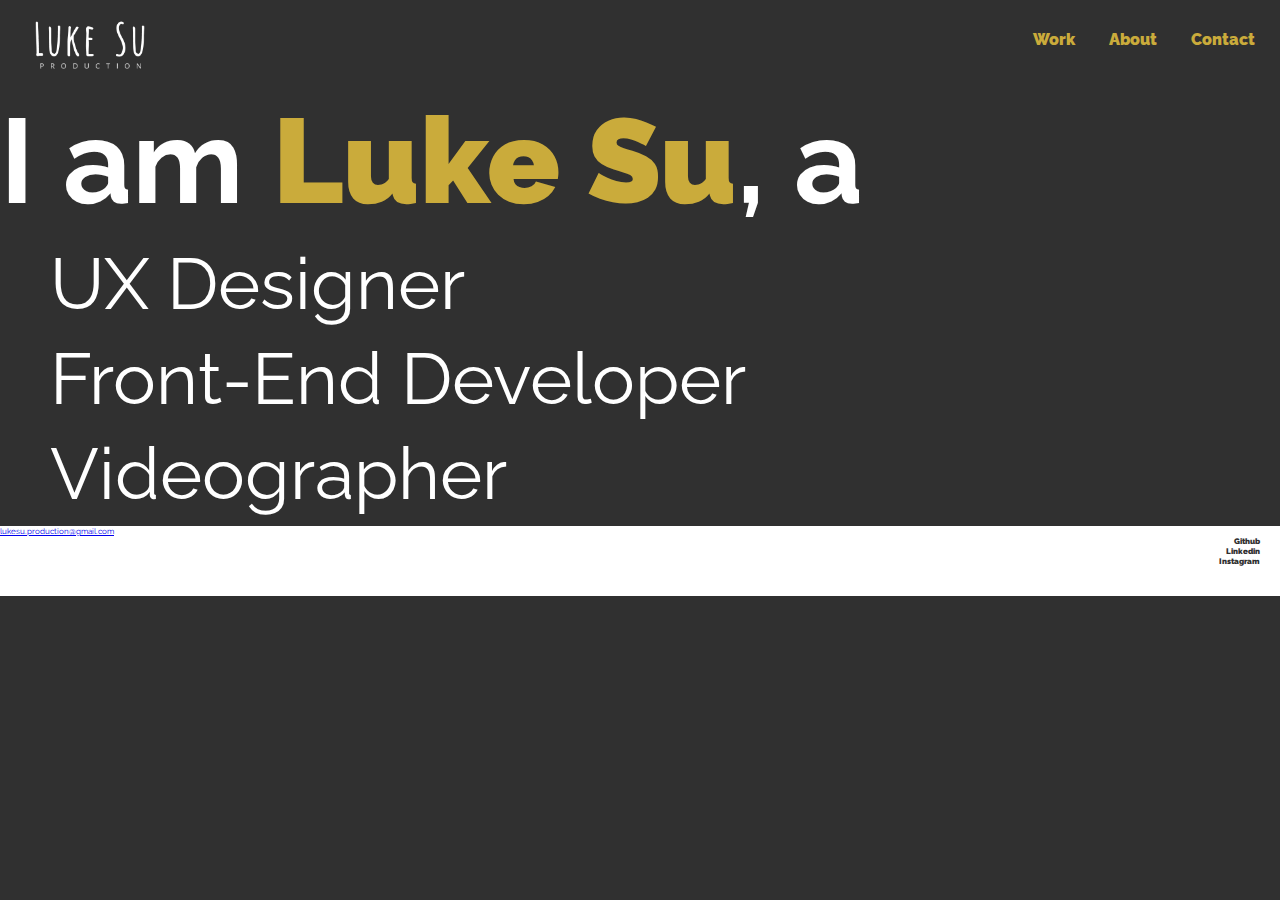
<file: index.html>
<!DOCTYPE html>
<html lang="en">
  <head>
    <meta charset="UTF-8" />
    <meta name="viewport" content="width=device-width, initial-scale=1" />
    <title>Luke Su Production</title>
    <link rel="stylesheet" href="css/styles.css" />
    <link rel="preconnect" href="https://fonts.googleapis.com" />
    <link rel="preconnect" href="https://fonts.gstatic.com" crossorigin />
<link rel="preconnect" href="https://fonts.googleapis.com"><link rel="preconnect" href="https://fonts.gstatic.com" crossorigin><link href="https://fonts.googleapis.com/css2?family=Open+Sans:wght@600&family=Raleway:wght@700&display=swap" rel="stylesheet">
  </head>

  <body>
      <header class="logo">
        <div class="logo-div">
          <a href="/index.html"><img src="/Images/Logo.png" class="logo-img" alt="Logo" /></a>
        </div>

        <nav class="nav">
          <ul class="nav__list">
            <li class="nav__item"><a href="#work" class="nav__link">Work</a></li>
            <li class="nav__item">
              <a href="/index.html" class="nav__link">About </a>
            </li>
            <li class="nav__item">
              <a href="/contact.html" class="nav__link">Contact</a>
            </li>
          </ul>
        </nav>
      </header>


    <section class="title_big">  
      <h1 class="title_big_h1">I am <strong>Luke Su</strong>, a</h1>
      <ul class="title_big_links">
        <li class="title_link" id="heading-ux"><a href="/uxdesign.html" class="main-list__link">UX Design</a>er</li>
        <li class="title_link" id="heading-ux"><a href="/uxdesign.html" class="main-list__link">Front-End Develop</a>er</li>
        <li class="title_link" id="heading-video"><a href="/video.html" class="main-list__link">Video</a>grapher</li>
      </ul>
    </section>

    <footer id="foot">
      <div class="footer">
        <a href="mailto:lukesu.production@gmail.com" class="footer-link">lukesu.production@gmail.com</a>
        <ul class="social-list">
          <li class="social-list__item"><a class="social-list__link">Github</a></li>
          <li class="social-list__item"><a class="social-list__link">Linkedin</a></li>
          <li class="social-list__item"><a class="social-list__link">Instagram</a></li>
      </ul>
      </div>
    </footer>
  </body>
</html>
</file>
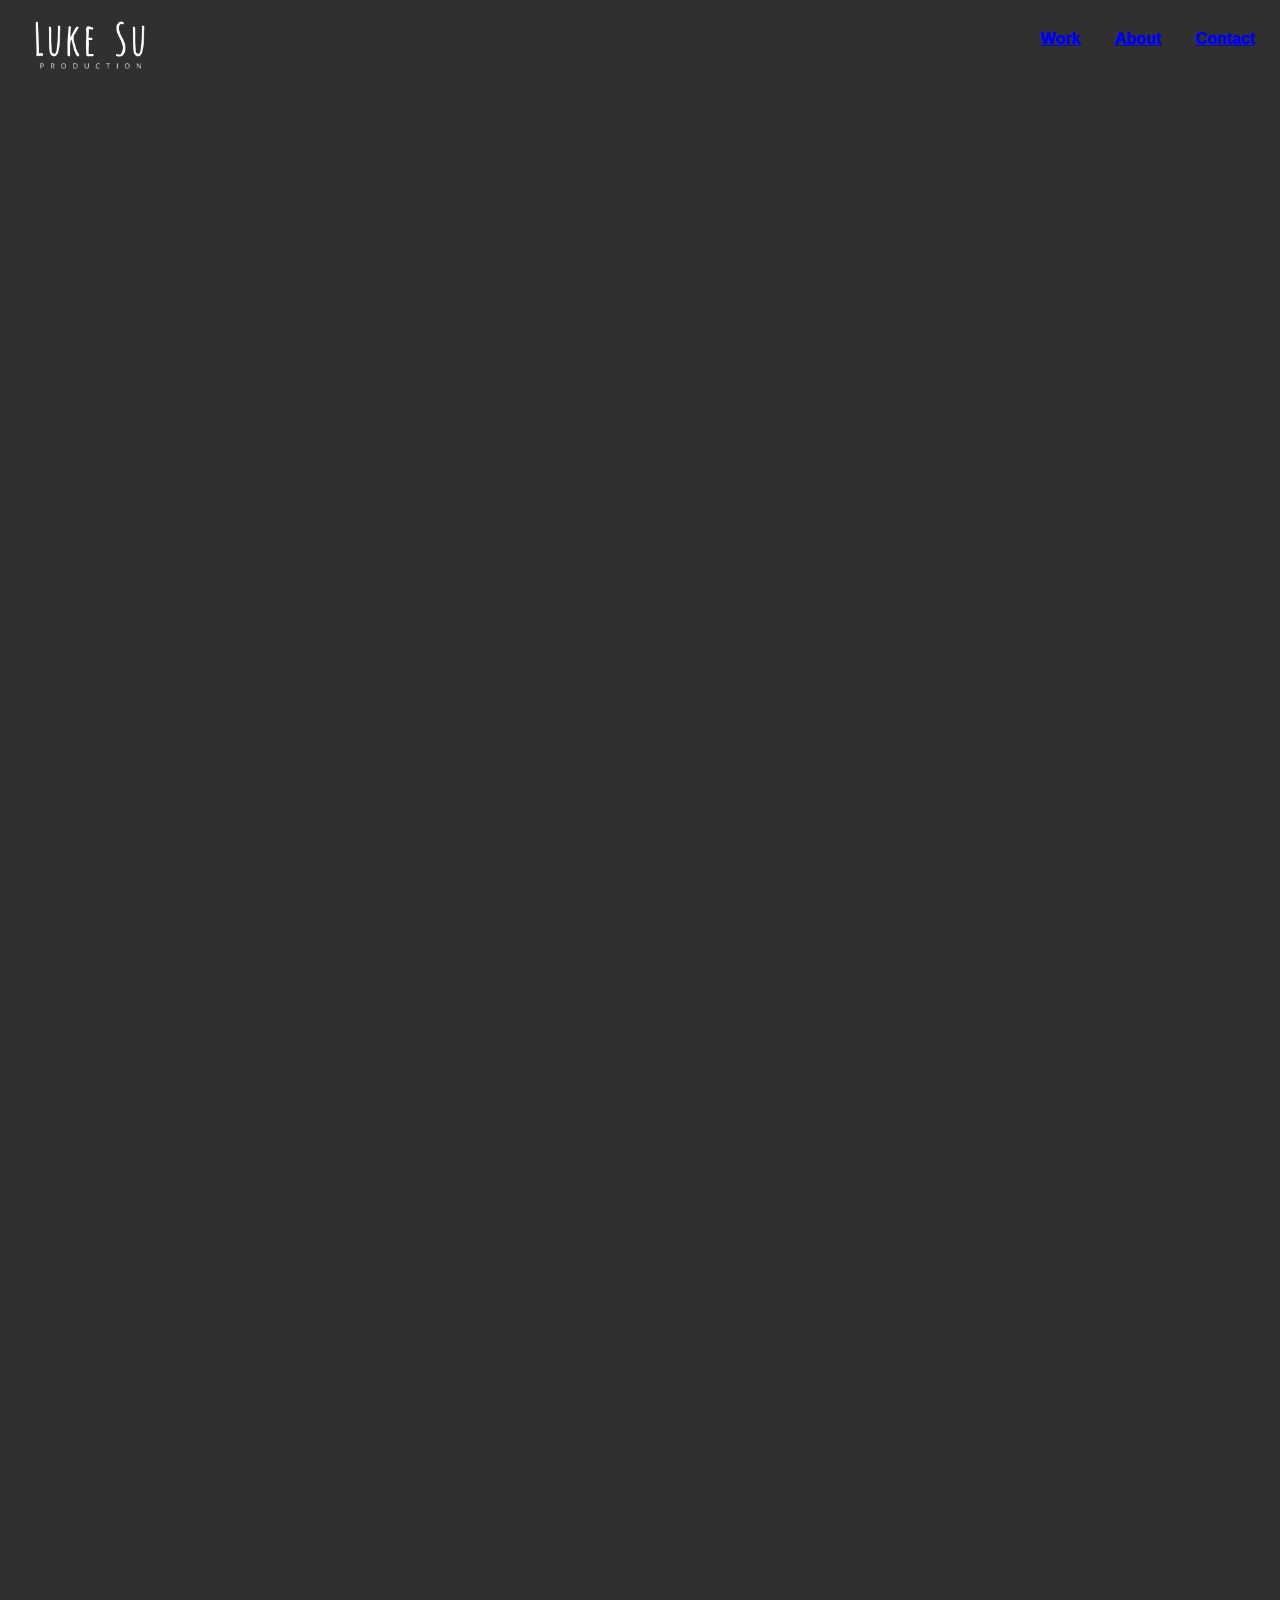
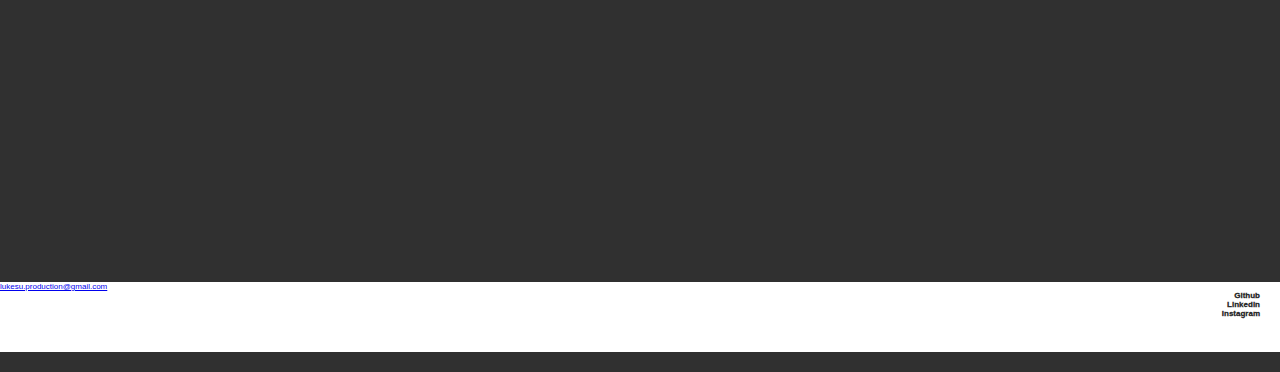
<file: photo.html>
<!DOCTYPE html>
<html lang="en">
  <head>
    <meta charset="UTF-8" />
    <meta name="viewport" content="width=device-width, initial-scale=1" />
    <title>Luke Su Production</title>
    <link rel="stylesheet" href="css/styles.css" />
    <link rel="preconnect" href="https://fonts.googleapis.com" />
    <link rel="preconnect" href="https://fonts.gstatic.com" crossorigin />
    <link
      href="https://fonts.googleapis.com/css2?family=Lato:wght@700&display=swap"
      rel="stylesheet"
    />
  </head>

  <body>
    <div class="top">
      <header class="logo">
        <div class="logo-div">
          <img src="Images/Logo.png" class="logo-img" alt="Logo" />
        </div>

        <nav class="nav">
          <ul class="nav__list">
            <li class="nav__item"><a href="#work" class="nav-link">Work</a></li>
            <li class="nav__item">
              <a href="/index.html" class="nav-link">About </a>
            </li>
            <li class="nav__item">
              <a href="#contact" class="nav-link">Contact</a>
            </li>
          </ul>
        </nav>
      </header>
    </div>

  <section class="video_page">
  <div class="video_content" id="video_1"><iframe class="video_embed" src="https://player.vimeo.com/video/768913549?h=f9d101e9c1&amp;badge=0&amp;autopause=0&amp;player_id=0&amp;app_id=58479" frameborder="0" allow="autoplay; fullscreen; picture-in-picture" allowfullscreen title="2022 OzAsia X TASA Bubble Tea Garden Highlight"></iframe></div><script src="https://player.vimeo.com/api/player.js"></script>
  <script src="https://player.vimeo.com/api/player.js"></script>
  <div class="video_content" id="video_2"><iframe class="video_embed" src="https://player.vimeo.com/video/770713514?h=a5d194696b&amp;badge=0&amp;autopause=0&amp;player_id=0&amp;app_id=58479" frameborder="0" allow="autoplay; fullscreen; picture-in-picture" allowfullscreen title="Political Forum Event Highlight 淡江公民計畫"></iframe></div><script src="https://player.vimeo.com/api/player.js"></script>
  <div class="video_content" id="video_3"><iframe class="video_embed" src="https://player.vimeo.com/video/743727900?h=14e8589b87&amp;badge=0&amp;autopause=0&amp;player_id=0&amp;app_id=58479" frameborder="0" allow="autoplay; fullscreen; picture-in-picture" allowfullscreen title="2019 Wakeup Music Festival Highlight 覺醒音樂祭"></iframe></div><script src="https://player.vimeo.com/api/player.js"></script>
  <div class="video_content" id="video_4"><iframe class="video_embed" src="https://player.vimeo.com/video/744162730?h=0efab92194&amp;badge=0&amp;autopause=0&amp;player_id=0&amp;app_id=58479" frameborder="0" allow="autoplay; fullscreen; picture-in-picture" allowfullscreen title="Wedding - Steve &amp;amp; Steph Highlight"></iframe></div><script src="https://player.vimeo.com/api/player.js"></script>
  <div class="video_content" id="video_5"><iframe class="video_embed" src="https://player.vimeo.com/video/769234376?h=fe0688f79d&amp;badge=0&amp;autopause=0&amp;player_id=0&amp;app_id=58479" frameborder="0" allow="autoplay; fullscreen; picture-in-picture" allowfullscreen title="Wedding - Jon &amp;amp; Marj Highlight"></iframe></div><script src="https://player.vimeo.com/api/player.js"></script>
  <div class="video_content" id="video_6"><iframe class="video_embed" src="https://player.vimeo.com/video/744558559?h=571e49a838&amp;badge=0&amp;autopause=0&amp;player_id=0&amp;app_id=58479" frameborder="0" allow="autoplay; fullscreen; picture-in-picture" allowfullscreen title="Tamkang University 2019 Grad Song MV"></iframe></div><script src="https://player.vimeo.com/api/player.js"></script>
  <div class="video_content" id="video_7"><iframe class="video_embed" src="https://player.vimeo.com/video/753899192?h=a11d1c3caf&amp;badge=0&amp;autopause=0&amp;player_id=0&amp;app_id=58479" frameborder="0" allow="autoplay; fullscreen; picture-in-picture" allowfullscreen title="TKU Graduation Video Edit"></iframe></div><script src="https://player.vimeo.com/api/player.js"></script>
  </section>

    <footer id="foot">
      <div class="footer">
        <a href="mailto:lukesu.production@gmail.com" class="footer-link"
          >lukesu.production@gmail.com</a
        >
        <ul class="social-list">
          <li class="social-list__item">
            <a class="social-list__link">Github</a>
          </li>
          <li class="social-list__item">
            <a class="social-list__link">Linkedin</a>
          </li>
          <li class="social-list__item">
            <a class="social-list__link">Instagram</a>
          </li>
        </ul>
      </div>
    </footer>
  </body>
</html>
</file>
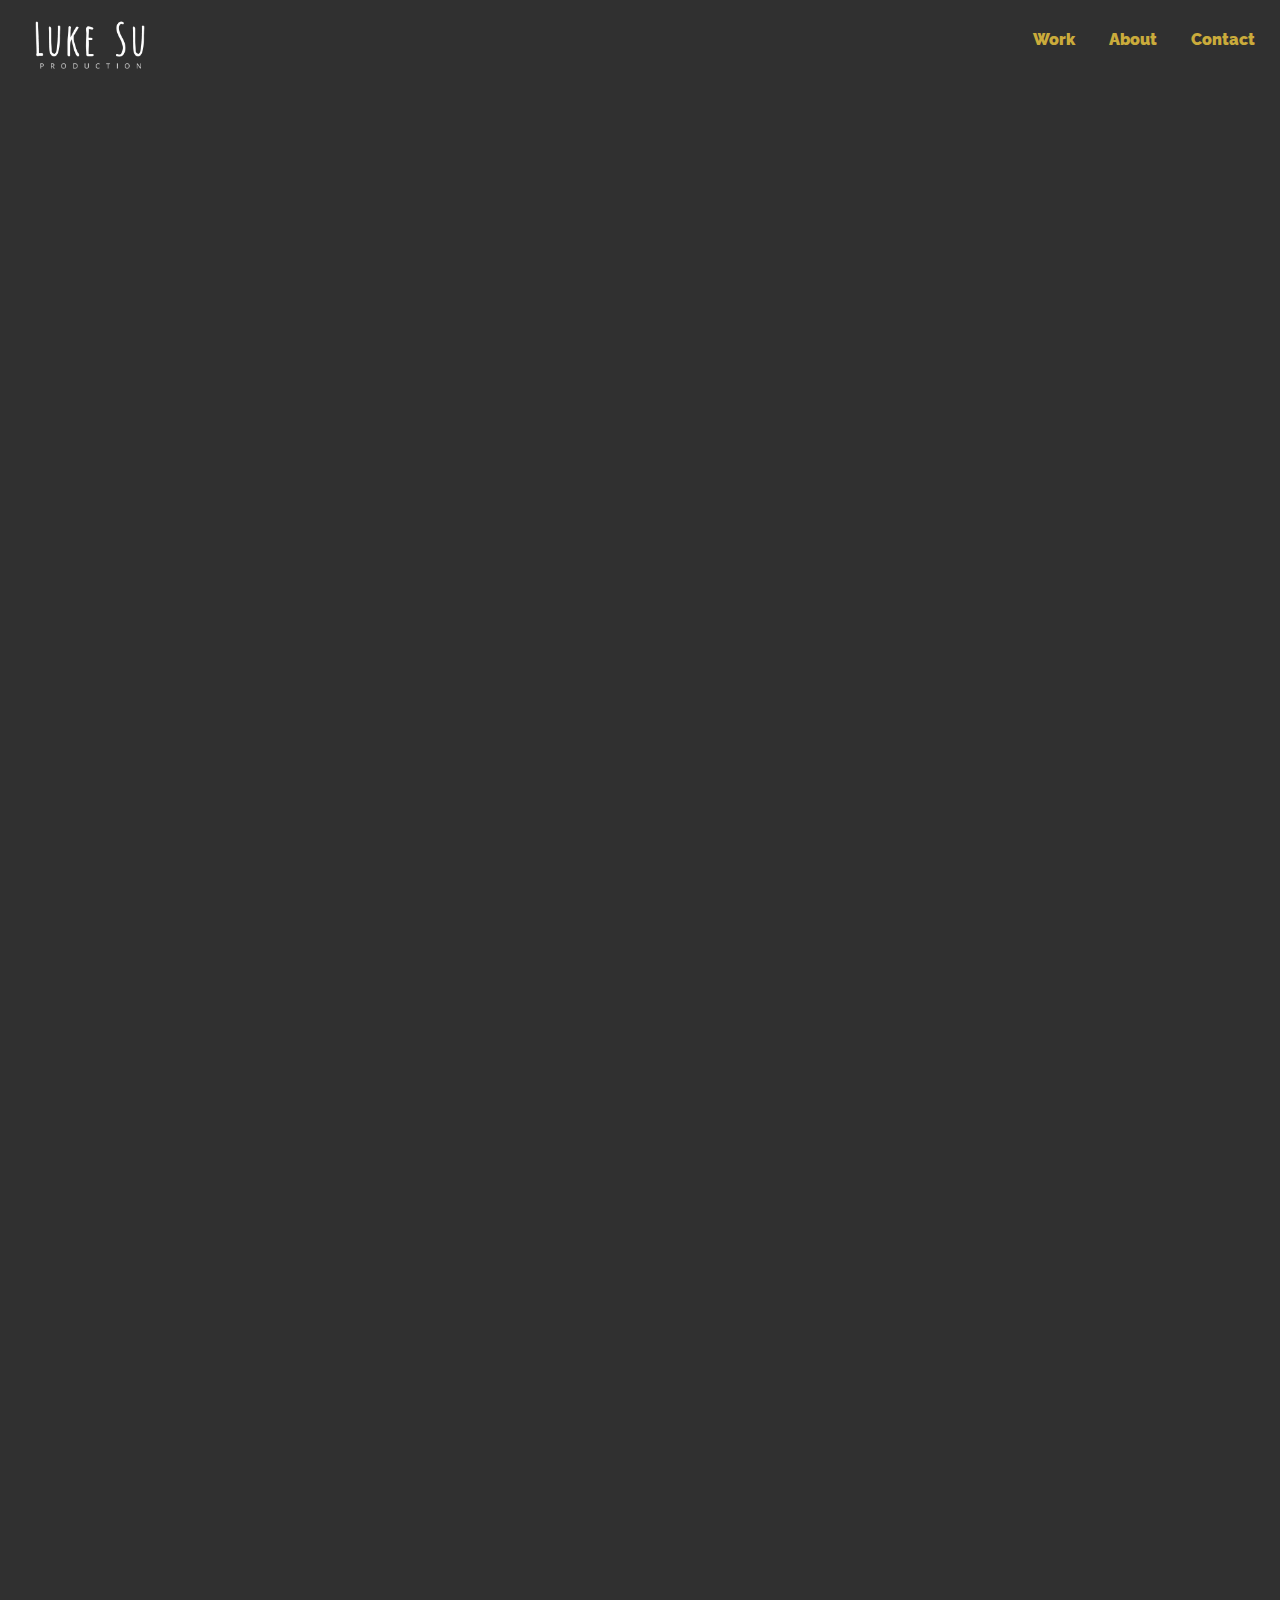
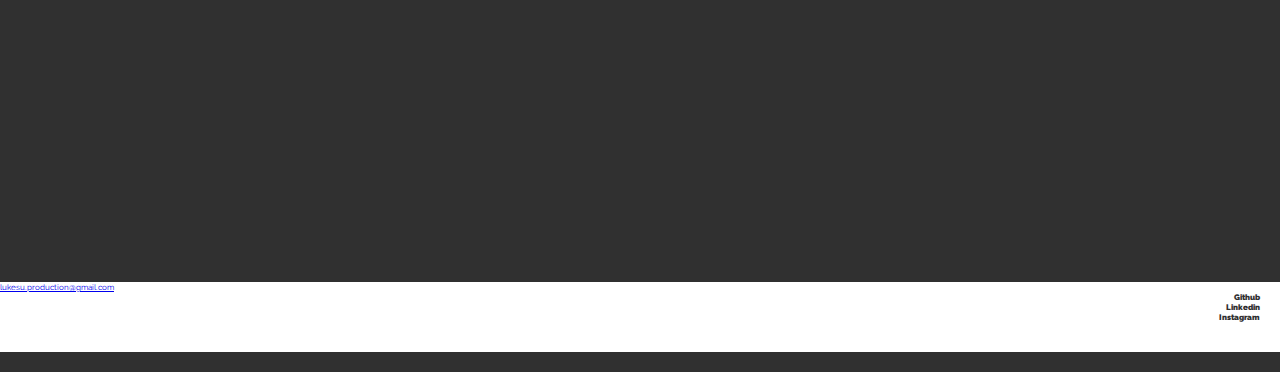
<file: video.html>
<!DOCTYPE html>
<html lang="en">
  <head>
    <meta charset="UTF-8" />
    <meta name="viewport" content="width=device-width, initial-scale=1" />
    <title>Luke Su Production</title>
    <link rel="stylesheet" href="css/styles.css" />
    <link rel="preconnect" href="https://fonts.googleapis.com" />
    <link rel="preconnect" href="https://fonts.gstatic.com" crossorigin />
<link rel="preconnect" href="https://fonts.googleapis.com"><link rel="preconnect" href="https://fonts.gstatic.com" crossorigin><link href="https://fonts.googleapis.com/css2?family=Open+Sans:wght@600&family=Raleway:wght@700&display=swap" rel="stylesheet">
  </head>

  <body>
      <header class="logo">
        <div class="logo-div">
          <a href="/index.html"><img src="/Images/Logo.png" class="logo-img" alt="Logo" /></a>
        </div>

        <nav class="nav">
          <ul class="nav__list">
            <li class="nav__item"><a href="#work" class="nav__link">Work</a></li>
            <li class="nav__item">
              <a href="/index.html" class="nav__link">About </a>
            </li>
            <li class="nav__item">
              <a href="/contact.html" class="nav__link">Contact</a>
            </li>
          </ul>
        </nav>
      </header>


  <section class="video_page">
  <div class="video_content" id="video_1"><iframe class="video_embed" src="https://player.vimeo.com/video/768913549?h=f9d101e9c1&amp;badge=0&amp;autopause=0&amp;player_id=0&amp;app_id=58479" frameborder="0" allow="autoplay; fullscreen; picture-in-picture" allowfullscreen title="2022 OzAsia X TASA Bubble Tea Garden Highlight"></iframe></div><script src="https://player.vimeo.com/api/player.js"></script>
  <script src="https://player.vimeo.com/api/player.js"></script>
  <div class="video_content" id="video_2"><iframe class="video_embed" src="https://player.vimeo.com/video/770713514?h=a5d194696b&amp;badge=0&amp;autopause=0&amp;player_id=0&amp;app_id=58479" frameborder="0" allow="autoplay; fullscreen; picture-in-picture" allowfullscreen title="Political Forum Event Highlight 淡江公民計畫"></iframe></div><script src="https://player.vimeo.com/api/player.js"></script>
  <div class="video_content" id="video_3"><iframe class="video_embed" src="https://player.vimeo.com/video/743727900?h=14e8589b87&amp;badge=0&amp;autopause=0&amp;player_id=0&amp;app_id=58479" frameborder="0" allow="autoplay; fullscreen; picture-in-picture" allowfullscreen title="2019 Wakeup Music Festival Highlight 覺醒音樂祭"></iframe></div><script src="https://player.vimeo.com/api/player.js"></script>
  <div class="video_content" id="video_4"><iframe class="video_embed" src="https://player.vimeo.com/video/744162730?h=0efab92194&amp;badge=0&amp;autopause=0&amp;player_id=0&amp;app_id=58479" frameborder="0" allow="autoplay; fullscreen; picture-in-picture" allowfullscreen title="Wedding - Steve &amp;amp; Steph Highlight"></iframe></div><script src="https://player.vimeo.com/api/player.js"></script>
  <div class="video_content" id="video_5"><iframe class="video_embed" src="https://player.vimeo.com/video/769234376?h=fe0688f79d&amp;badge=0&amp;autopause=0&amp;player_id=0&amp;app_id=58479" frameborder="0" allow="autoplay; fullscreen; picture-in-picture" allowfullscreen title="Wedding - Jon &amp;amp; Marj Highlight"></iframe></div><script src="https://player.vimeo.com/api/player.js"></script>
  <div class="video_content" id="video_6"><iframe class="video_embed" src="https://player.vimeo.com/video/744558559?h=571e49a838&amp;badge=0&amp;autopause=0&amp;player_id=0&amp;app_id=58479" frameborder="0" allow="autoplay; fullscreen; picture-in-picture" allowfullscreen title="Tamkang University 2019 Grad Song MV"></iframe></div><script src="https://player.vimeo.com/api/player.js"></script>
  <div class="video_content" id="video_7"><iframe class="video_embed" src="https://player.vimeo.com/video/753899192?h=a11d1c3caf&amp;badge=0&amp;autopause=0&amp;player_id=0&amp;app_id=58479" frameborder="0" allow="autoplay; fullscreen; picture-in-picture" allowfullscreen title="TKU Graduation Video Edit"></iframe></div><script src="https://player.vimeo.com/api/player.js"></script>
  </section>

    <footer id="foot">
      <div class="footer">
        <a href="mailto:lukesu.production@gmail.com" class="footer-link"
          >lukesu.production@gmail.com</a
        >
        <ul class="social-list">
          <li class="social-list__item">
            <a class="social-list__link">Github</a>
          </li>
          <li class="social-list__item">
            <a class="social-list__link">Linkedin</a>
          </li>
          <li class="social-list__item">
            <a class="social-list__link">Instagram</a>
          </li>
        </ul>
      </div>
    </footer>
  </body>
</html>
</file>
<file: css/styles.css>
*,
*::before,
*::after {
  box-sizing: border-box;
  margin: 0;
}

/* Custom Properties */
:root {
  font-family: 'Open Sans', sans-serif;
  font-family: 'Raleway', sans-serif;
  --fs-h1: 1.25rem;
  --fs-h2: 1rem;
  --fs-h3: 0.75rem;
  --fs-h4: 0.5rem;

  --fw-reg: 300;
  --fw-bold: 1000;

  --color-light: #fff;
  --color-dark: #303030;
  --color-accent: rgb(202, 171, 59);
}

@media (min-width: 800px) {
  :root {
    --fs-h1: 4.5rem;
    --fs-h2: 3.75rem;
    --fs-h3: 1.5rem;
    --fs-body: 1.125rem;
  }
}

.logo-div {
  margin: 0;
  position: relative;
}

.logo-img {
  padding: 20px 0 20px 0;
  margin: 0;
}

.nav {
  margin: 0 0 0 0;
  max-width: 100%;
  height: 90px;
  background: var(--color-dark);
}

.nav__list {
  list-style-type: none;
  color: var(--color-accent);
  font-weight: var(--fw-bold);
  text-align: right;
  margin-right: 15px;
}

.nav__item {
  position: relative;
  display: inline-block;
  margin-top: 30px;
  margin-left: 20px;
  margin-right: 10px;
}

.nav__link {
  text-decoration: none;
  color: var(--color-accent);
  justify-content: space-evenly;
}

.nav__link:hover .navlink::selection {
  text-decoration: underline;
}

body {
  text-align: left;
  background-color: var(--color-dark);
  /* background-image: url(../Images/Home.jpg);
  background-repeat: no-repeat;
  background-size: cover;
  background-attachment: fixed; */
  margin-bottom: 20px;
  height: 100%;
  overflow-y: scroll;
}


.title_link {
  /* display: inline-block; */
  text-decoration: none;
  /* text-align: center; */
  list-style: none;
  height: 100%;
  margin: 10px;
  padding:0;
  color: rgb(255, 255, 255);
  font-size: var(--fs-h1);
}

strong {
  color: var(--color-accent)
}

.title_big {
  padding:0;
  color: rgb(255, 255, 255);
  font-size: var(--fs-h2);
}

.main-list__link {
  color: rgb(255, 255, 255);
  font-size: var(--fs-h1);
  text-decoration: none;
  transition: color 0.5s, background-color 0.5s;
}

.main-list__link:hover {
  font-weight: var(--fw-bold);
  color: var(--color-accent);
  background-color: white;
}

.homepage {
  width: 100%;
  max-width: 2200px;
  margin: 0;
  height: auto;
}

.logo-img {
  width: 100%;
  max-width: 120px;
  height: auto;
  position: absolute;
  left: 30px;
  margin: 0;
}

.footer {
  margin: 0;
  bottom: 0;
  width: 100%;
  height: 70px;
  background-color: rgb(255, 255, 255);
  font-size: var(--fs-h4);
}

.social-list {
  list-style-type: none;
  color: var(--color-dark);
  font-weight: var(--fw-bold);
  display: block;
  text-align: right;
  margin-right: 20px
  
}


/* Video Page */

.video_page {
}

.video_content {
  padding: 10%;
  position: relative;
  display: flex;
}

.video_embed {
  position: absolute;
  top: 0;
  left: 0;
  width: 30%;
  height: 100%;
}
</file>
